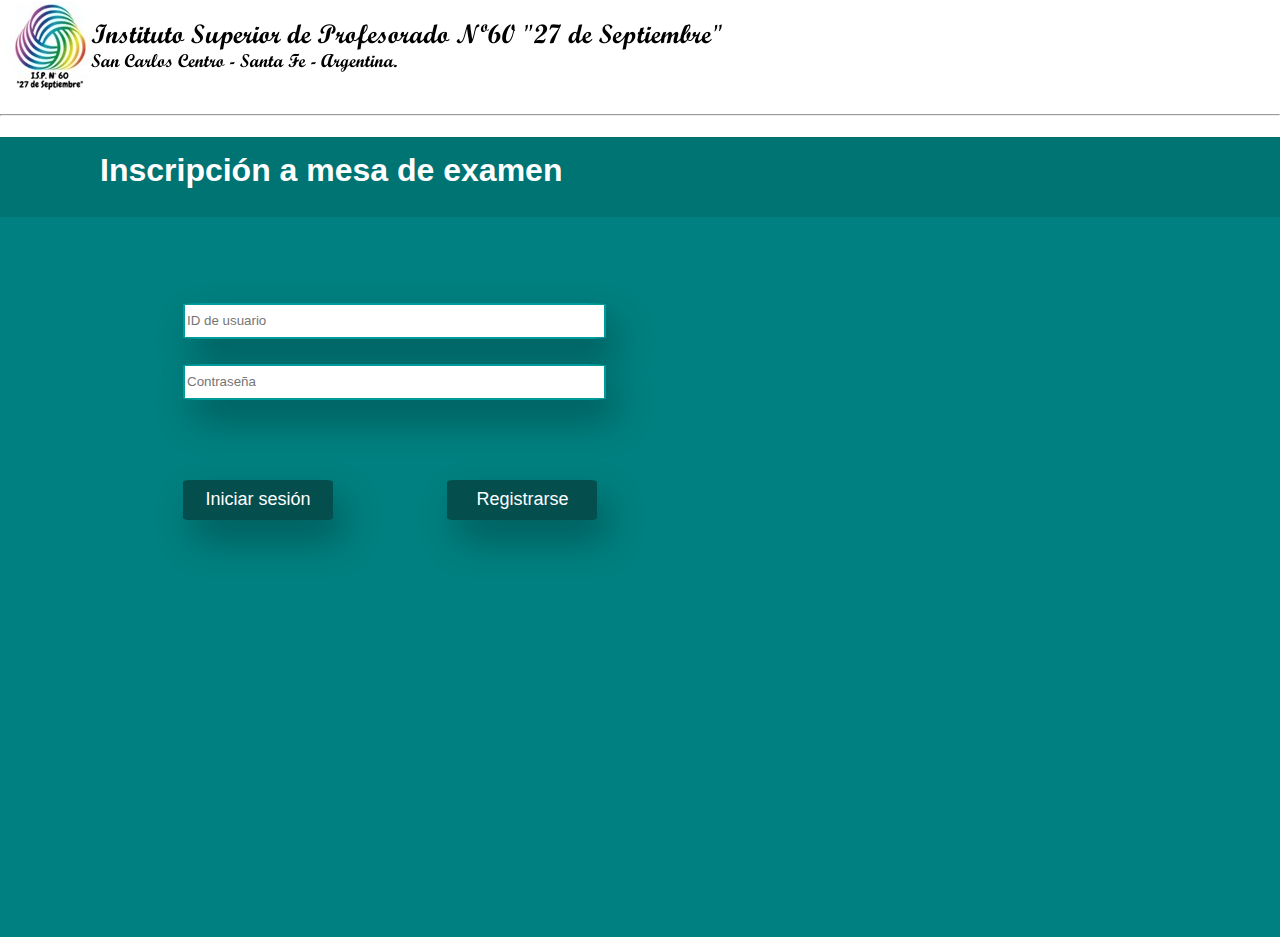
<file: index.html>
<!DOCTYPE html>
<html lang="es">
<head>
    <meta charset="UTF-8">
    <meta name="viewport" content="width=device-width, initial-scale=1.0">
    <meta http-equiv="X-UA-Compatible" content="ie=edge">
    <link href="style.css" rel="stylesheet" type="text/css">
    <title>Inscripción a exámenes</title>
</head>
<body>

    <img src="img/cartel_superior.png">

    <hr>
    <section>
    <h1>Inscripción a mesa de examen</h1>
    
    <form>
        <label for="usuario_id">
            <input id="usuario_id" required placeholder="ID de usuario" type="text" name="IDusuario">
        </label>
        
        <label for="password_id">
            <input id="password_id" required placeholder="Contraseña" type="password" name="password">
        </label>
        <input type="button" value="Iniciar sesión" onclick="window.location.href='inscripcion_mesa.html'"/>
        <input type="button" value="Registrarse" onclick="window.location.href='registrarse.html'"/>
    </form>

    
        

    </section>
</body>
</html>
</file>
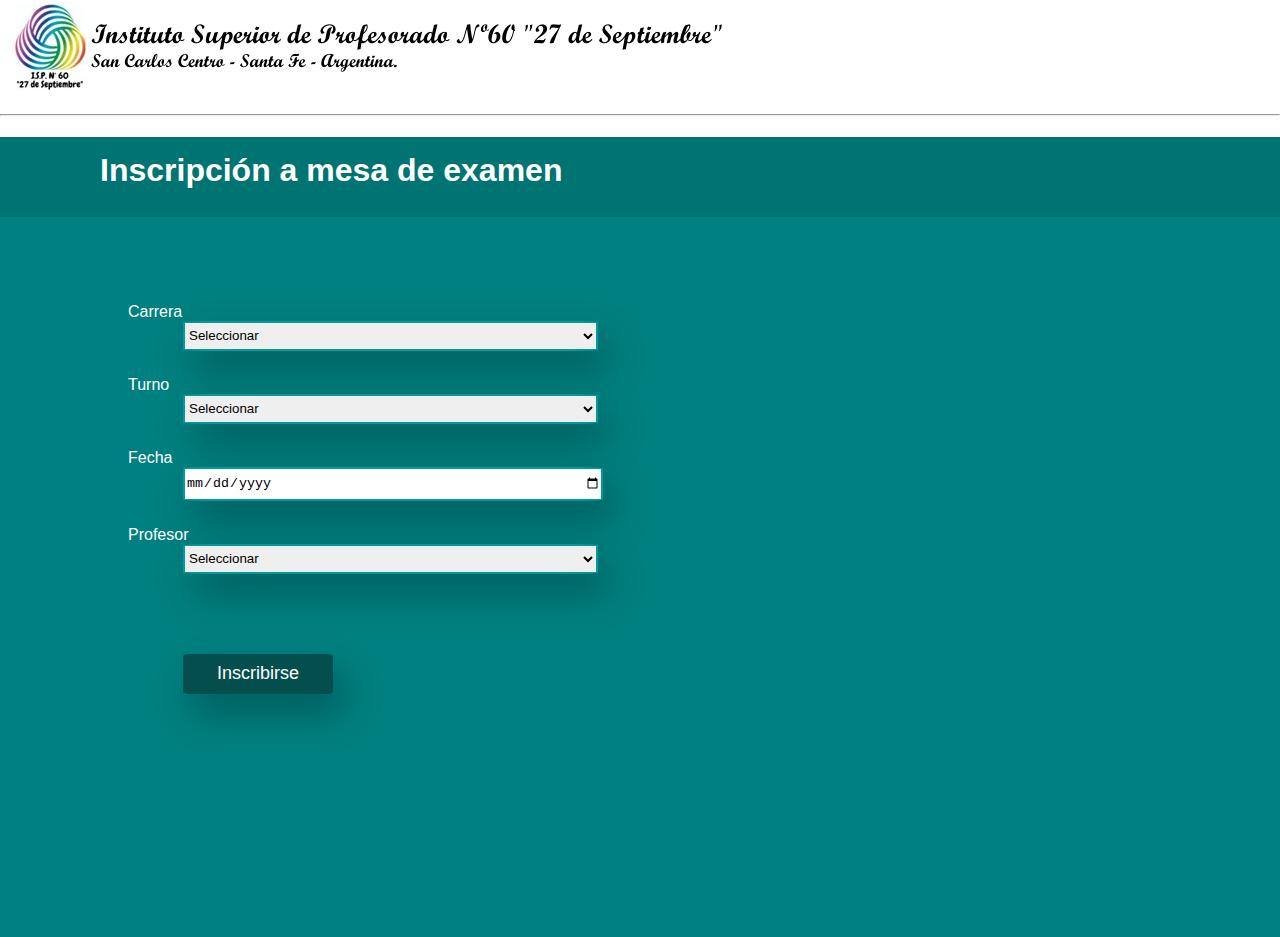
<file: inscripcion_mesa.html>
<!DOCTYPE html>
<html lang="es">
<head>
    <meta charset="UTF-8">
    <meta name="viewport" content="width=device-width, initial-scale=1.0">
    <meta http-equiv="X-UA-Compatible" content="ie=edge">
    <link href="style.css" rel="stylesheet" type="text/css">
    <title>Inscripción a mesa de examen</title>
</head>
<body>

    <img src="img/cartel_superior.png">

    <hr>
    <section>
    <h1>Inscripción a mesa de examen</h1>

    <form action="mesa.html" method="post">
         <label for="carrera_id">Carrera
            <!-- <input id="carrera_id" required placeholder="Carrera" type="text" name="carrera"> -->
            <select id="carrera_id" required placeholder="Carrera" type="text" name="carrera">
                <option>Seleccionar</option>
                <option>Historia</option>
                <option>Biología</option>
                <option>Literatura</option>
            </select>
        </label>
        <label for="turno_id">Turno
            <!-- <input id="turno_id" required placeholder="Turno" type="text" name="turno"> -->
            <select id="turno_id" required placeholder="Turno" type="text" name="turno">
                <option>Seleccionar</option>
                <option>Mañana</option>
                <option>Tarde</option>
                <option>Noche</option>
            </select>
        </label>
        <label for="fecha_id">Fecha
            <input id="fecha_id" required placeholder="mm/dd/aaaa" type="date" name="fecha">
        </label>
        <label for="profesor_id">Profesor
            <!-- <input id="profesor_id" required placeholder="Profesor" type="text" name="profesor"> -->
            <select id="profesor_id" required placeholder="Profesor" type="text" name="profesor">
                <option>Seleccionar</option>
                <option>AAA</option>
                <option>PPP</option>
                <option>YYY</option>
            </select>
        </label>
        <input type="submit" value="Inscribirse">
    </form>
    </section>
</body>

</html>
</file>
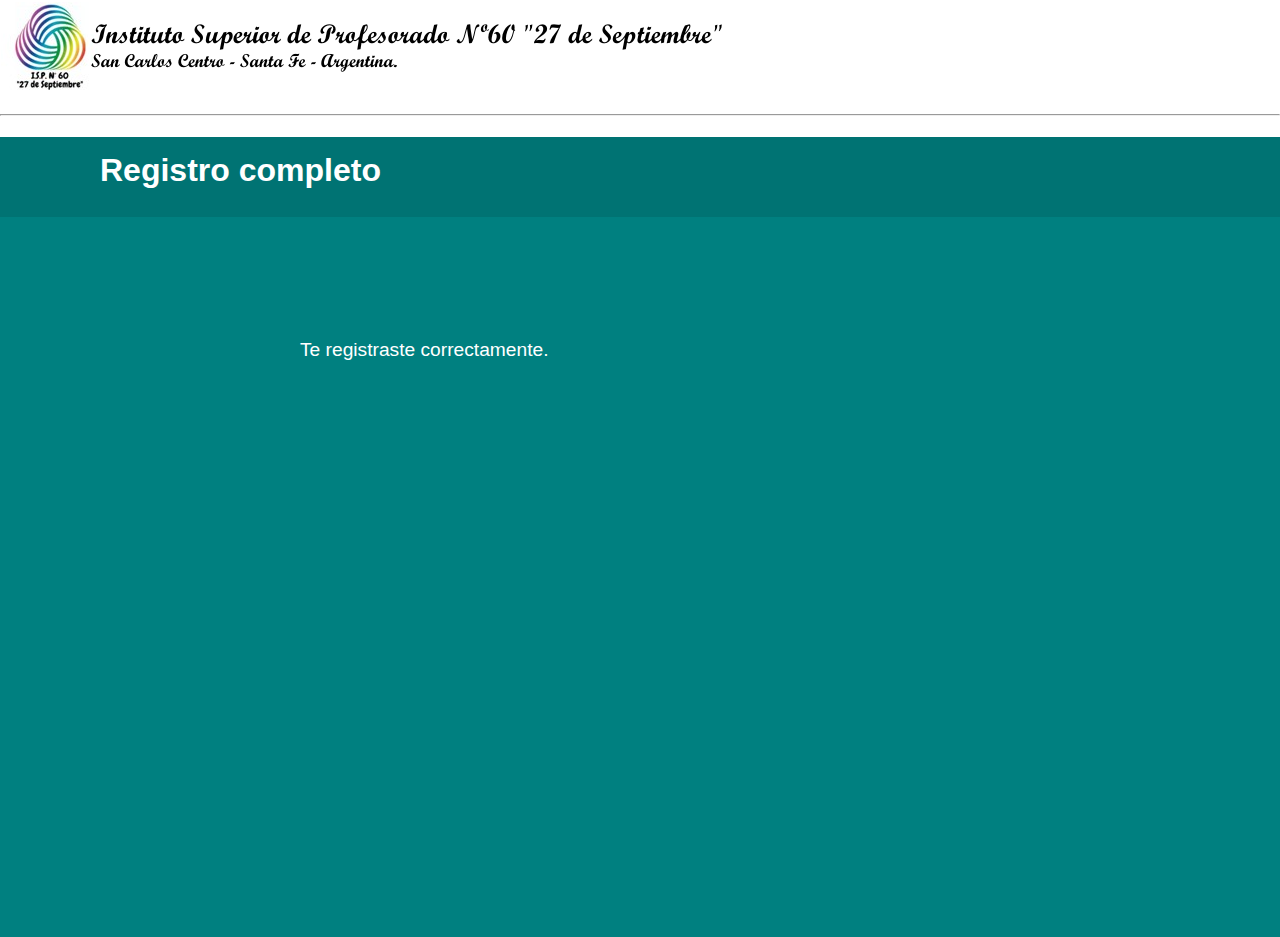
<file: registrado.html>
<!DOCTYPE html>
<html lang="es">
<head>
    <meta charset="UTF-8">
    <meta name="viewport" content="width=device-width, initial-scale=1.0">
    <meta http-equiv="X-UA-Compatible" content="ie=edge">
    <link href="style.css" rel="stylesheet" type="text/css">
    <title>Registro</title>
</head>
<body>

    <img src="img/cartel_superior.png">

    <hr>
    <section>
    <h1>Registro completo</h1>

    <p>Te registraste correctamente.</p>
    </section>
</body>
</html>
</file>
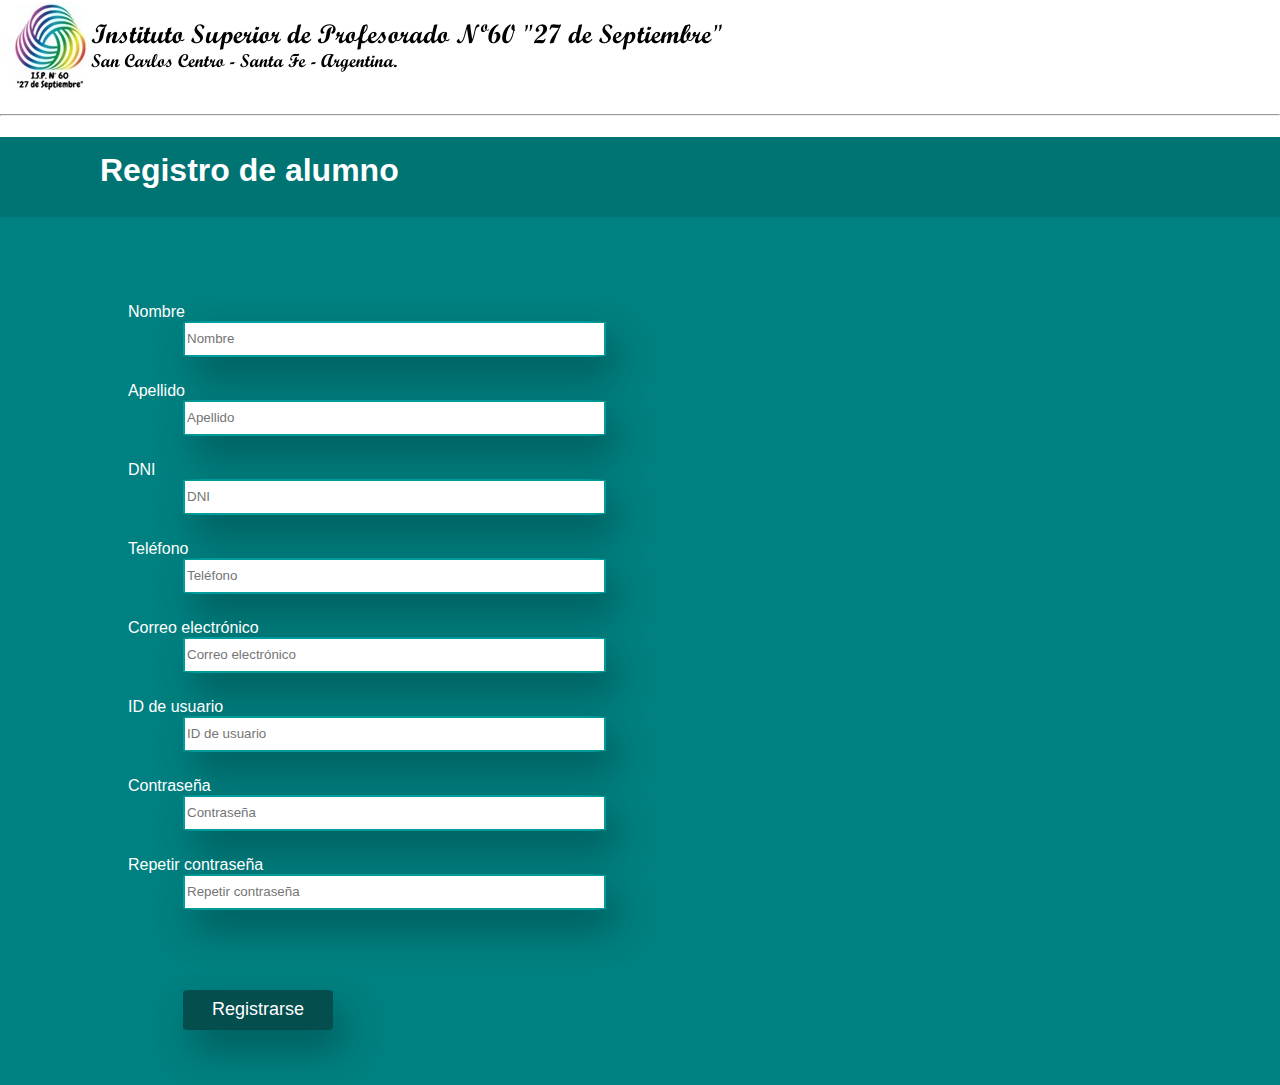
<file: registrarse.html>
<!DOCTYPE html>
<html lang="es">
<head>
    <meta charset="UTF-8">
    <meta name="viewport" content="width=device-width, initial-scale=1.0">
    <meta http-equiv="X-UA-Compatible" content="ie=edge">
    <link href="style.css" rel="stylesheet" type="text/css">
    <title>Registrarse</title>
</head>
    <body>

    <img src="img/cartel_superior.png">

    <hr>
    <section>
    <h1>Registro de alumno</h1>

    <form action="registrado.html" method="post">
         <label for="nombre_id">Nombre
            <input id="nombre_id" required placeholder="Nombre" type="text" name="nombre">
        </label>
        <label for="apellido_id">Apellido
            <input id="apellido_id" required placeholder="Apellido" type="text" name="apellido">
        </label>
        <label for="dni_id">DNI
            <input id="dni_id" required minlength="8" maxlength="8" placeholder="DNI" type="number" name="dni">
        </label>
        <label for="tel_id">Teléfono
            <input id="tel_id" required placeholder="Teléfono" type="number" name="tel">
        </label>
        <label for="email_id">Correo electrónico
            <input id="email_id" required placeholder="Correo electrónico" type="email" name="email">
        </label>
        <label for="usuario_id">ID de usuario
            <input id="usuario_id" required placeholder="ID de usuario" type="text" name="IDusuario">
        </label>
        <label for="password_id">Contraseña
            <input id="password_id" required placeholder="Contraseña" type="password" name="password">
        </label>
        <label for="password2_id">Repetir contraseña
            <input id="password2_id" required placeholder="Repetir contraseña" type="password" name="password2">
        </label>
        <input type="submit" value="Registrarse">
    </form>
    </section>
</body>

</html>
</file>
<file: style.css>
body {
    margin: 0;
}

h1 {
    padding-left: 100px;
    height: 50px;
    background-color: rgb(0, 115, 115);
    padding-top: 15px;
    padding-bottom: 15px;
}

p {
    padding-left: 300px;
    padding-top: 100px;
    font-size: larger;
}

section {
    background-color: teal;
    width: 100%;
    min-width: 600px;
    font-family: 'Gill Sans', 'Gill Sans MT', Calibri, 'Trebuchet MS', sans-serif;
    color: white;
    height: 800px;
}

form {
    background-color: teal;
    font-family: 'Gill Sans', 'Gill Sans MT', Calibri, 'Trebuchet MS', sans-serif;
    color: white;
    padding-left: 10%;
    padding-top: 5%;
}

input[type=text], input[type=password], input[type=number], input[type=email], input[type=date], select {
    margin-left: 55px;
    margin-bottom: 25px;
    border: 2px solid rgb(0, 155, 155);
    height: 30px;
    width: 415px;
    border-radius: 5%;
    box-shadow: 10px 19px 38px rgba(0,0,0,0.30);
    display: block;
}


input[type=button] {
margin: 55px;
height: 40px;
width: 150px;
background-color: rgb(4, 78, 78);
border: none;
font-family: 'Gill Sans', 'Gill Sans MT', Calibri, 'Trebuchet MS', sans-serif;
color: white;
font-size: large;
font-size: bolder;
border-radius: 5%;
box-shadow: 10px 19px 38px rgba(0,0,0,0.30);
}

input[type=button]:hover {
    background-color: rgb(123, 238, 238);
    color: rgb(4, 78, 78);
}

input[type=text]:focus {
    color: rgb(4, 78, 78);
    font-weight: bold;
}

input[type=password]:focus {
    color: rgb(4, 78, 78);
    font-weight: bold;
}

input[type=number]:focus {
    color: rgb(4, 78, 78);
    font-weight: bold;
}

input[type=email]:focus {
    color: rgb(4, 78, 78);
    font-weight: bold;
}

input[type=date]:focus {
    color: rgb(4, 78, 78);
    font-weight: bold;
}

input[type=submit] {
margin: 55px;
height: 40px;
width: 150px;
background-color: rgb(4, 78, 78);
border: none;
font-family: 'Gill Sans', 'Gill Sans MT', Calibri, 'Trebuchet MS', sans-serif;
color: white;
font-size: large;
font-size: bolder;
border-radius: 5%;
box-shadow: 10px 19px 38px rgba(0,0,0,0.30);
}

input[type=submit]:hover {
    background-color: rgb(123, 238, 238);
    color: rgb(4, 78, 78);
}
</file>
